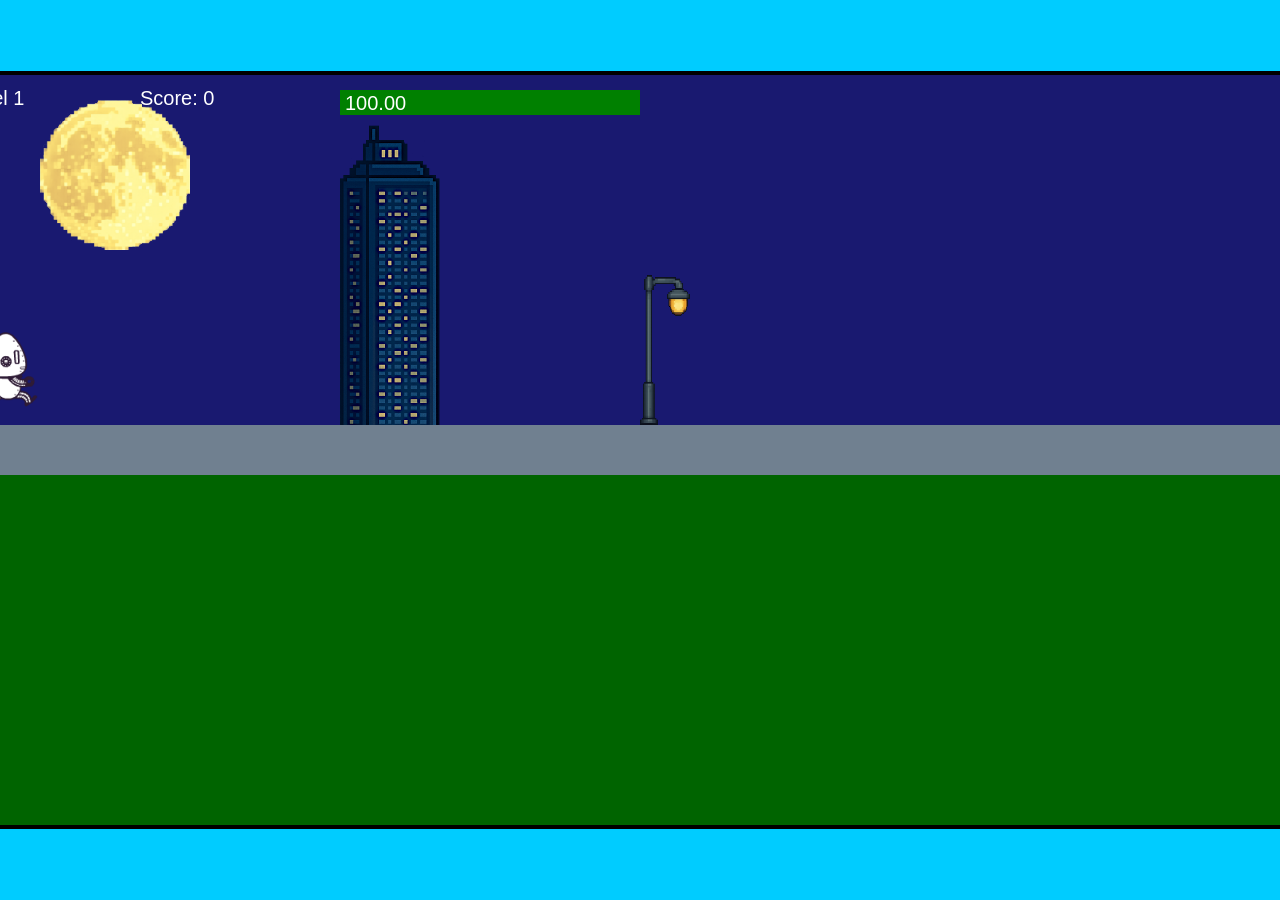
<file: fsd-projects/runtime/index.html>
<!DOCTYPE html>
<html lang="en">
  <head>
    <meta charset="UTF-8" />
    <meta name="viewport" content="width=device-width, initial-scale=1.0" />
    <title>Runtime Neo</title>
    <link rel="stylesheet" href="runtime.css" />
    <script src="https://code.jquery.com/jquery-3.1.0.js"></script>
    <script src="setup.js"></script>
    <script src="levels.js"></script>
    <script src="scenery.js"></script>
    <script src="student.js"></script>
    <script src="main.js"></script>
  </head>
  <body id="body">
    <canvas id="gameCanvas" width="1400" height="750"></canvas>
    <img id="player" src="images/halle.png" />
    <img id="projectile" src="images/projectile.png" />
    <img id="basicPlatform" src="images/interactable/basicPlatform.png" />
    <img id="spikes" src="images/interactable/spikes.png" />
    <img id="bug" src="images/interactable/bug.png" />
    <img id="healthUp" src="images/interactable/healthUp.png" />
    <img id="flag" src="images/interactable/flag.png" />
    <img id="moon" src="images/backgrounds/moon.png" />
    <img id="building" src="images/backgrounds/building.png" />
    <img id="lamp" src="images/backgrounds/lamp.png" />
  </body>
</html>
</file>
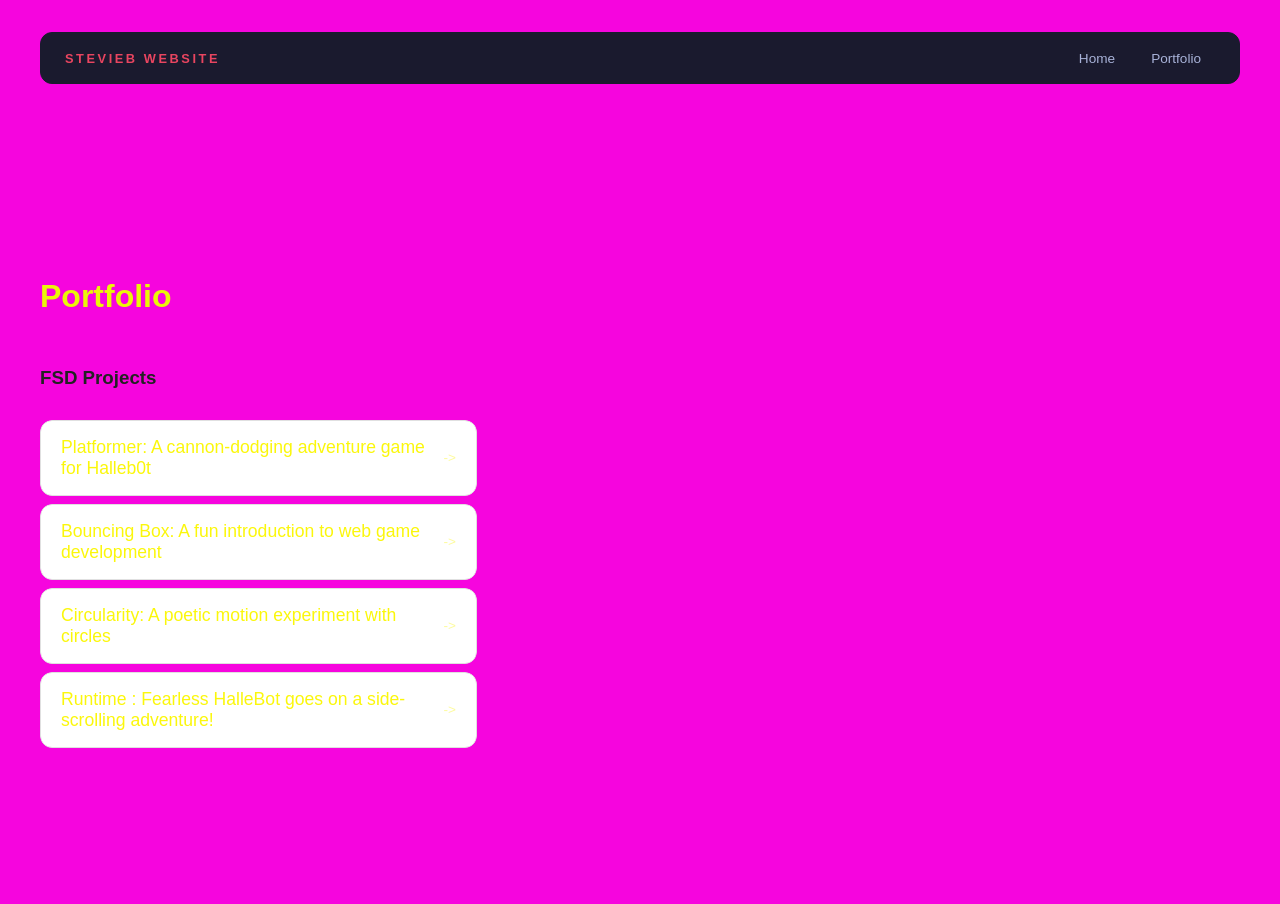
<file: portfolio.html>
<!DOCTYPE html>
<html>
<head>
<title>StevieB website</title>
<link rel="stylesheet" href="style.css" />
</head>
<body>
<!-- All content goes here -->
<div id="all-contents">
  <nav>
    <h1>StevieB website</h1>
    <ul id="nav-ul">
      <li class="nav-li">
<a href="index.html">Home</a>
<li class="nav-li">
<a href="portfolio.html">Portfolio</a>
</li>
</li>
</ul>
</nav>
<main>
  <div class="content">
<h1>Portfolio</h1>
<h3>FSD Projects</h3>
<ul id="portfolio">
  <li>
<a href="fsd-projects/platformer/">Platformer: A cannon-dodging adventure game for Halleb0t</a>
</li>
<li>
<a href="fsd-projects/bouncing-box/">Bouncing Box: A fun introduction to web game development</a>
</li>
<li>
<a href="fsd-projects/circularity/">Circularity: A poetic motion experiment with circles</a>
</li>
<li>
<a href="fsd-projects/runtime/">Runtime : Fearless HalleBot goes on a side-scrolling adventure!</a>
</li>
</ul>
<!-- ASD Projects will go here -->
</div>
</main>
</div>
</body>
</html>
</file>
<file: fsd-projects/runtime/runtime.css>
/* runtime.css */
/* Styles for Runtime Neo auto-runner game */

img {
  display: none;
}

#gameCanvas {
  position: absolute;
  border: 4px solid #000;
  top: 50%;
  left: 50%;
  transform: translate(-50%, -50%);
}

body {
  margin: 0;
  background-color: #00ccff;
  font-family: Arial, sans-serif;
  text-align: center;
  overflow: hidden;
}
</file>
<file: style.css>
* {
  box-sizing: border-box;
}

body {
  margin: 0;
  background: #f605de;
  color: #222;
  font-family: 'Helvetica Neue', Arial, sans-serif;
}

#all-contents {
  max-width: 1500px;
  min-height: 100vh;
  margin: 0 auto;
  padding: 32px 40px;
}
main {
  display: grid;
  grid-template-columns: minmax(220px, 1fr) minmax(420px, 1.6fr);
  align-items: center;
  min-height: calc(100vh - 160px);
  gap: clamp(32px, 5vw, 80px);
}
.sidebar {
  width: 100%;
}
.content {
  display: flex;
  flex-direction: column;
  align-items: flex-start;
  gap: 12px;
}
h2 {
  margin: 0;
  font-size: clamp(4rem, 10vw, 7rem);
  line-height: 0.9;
  font-weight: 900;
  letter-spacing: -0.04em;
  text-transform: uppercase;
  color: #000;
}
.content > p {
  margin: 0;
  color: #0f0a0a;
  font-size: 0.9rem;
  text-transform: uppercase;
  letter-spacing: 0.15em;
  line-height: 1.4;
}
h2 {
  color: #e7d021; /* bright accent */
}
.content p {
  color: #a8b2d8;
}
#interests {
  margin-top: 32px;
  width: 100%;
}
#interests h3 {
  margin: 0 0 12px;
  font-size: 0.75rem;
  font-weight: 700;
  text-transform: uppercase;
  letter-spacing: 0.2em;
  color: #aaa;
}
#interests ul {
  list-style: none;
  margin: 0;
  padding: 0;
  display: flex;
  flex-wrap: wrap;
  gap: 8px;
}
#interests li {
  color: #cde212;
  font-size: 1rem;
  font-weight: 600;
  padding: 10px 20px;
  background: #fff;
  border: 1px solid #ddd;
  border-radius: 100px;
  transition:
    background 0.25s ease,
    color 0.25s ease,
    transform 0.25s ease;
  cursor: default;
}
#interests li:hover {
  background: #000;
  color: #fff;

  border-color: #000;
  transform: translateY(-2px);
}
.sidebar-img {
width: 100%;
max-width: 760px;
aspect-ratio: 3 / 4;
object-fit: cover;
display: block;
border-radius: 16px;
filter: grayscale(20%);
box-shadow: 0 8px 30px rgba(0, 0, 0, 0.12);
transition:
filter 0.4s ease,
transform 0.4s ease,
box-shadow 0.4s ease;
}
.sidebar-img:hover {
filter: grayscale(0);
transform: translateY(-4px);
box-shadow: 0 16px 40px rgba(0, 0, 0, 0.18);
}
.sidebar-img {
width: 100%;
max-width: 760px;
aspect-ratio: 3 / 4;
object-fit: cover;
display: block;
border-radius: 24px;
box-shadow: 0 8px 30px rgba(0, 0, 0, 0.12);
}
nav {
display: flex;
justify-content: space-between;
align-items: center;
margin-bottom: 48px;
padding: 16px 24px;
background: #fff;
border: 1px solid #e0e0e0;
border-radius: 12px;
}
nav h1 {
margin: 0;
font-size: 0.8rem;
font-weight: 700;
text-transform: uppercase;
letter-spacing: 0.2em;
color: #000;
}
#nav-ul {
list-style: none;
display: flex;
gap: 8px;
margin: 0;
padding: 0;
}
.nav-li a {
color: #666;
text-decoration: none;
font-size: 0.85rem;
font-weight: 500;
padding: 6px 14px;
border-radius: 8px;
transition:
background 0.25s ease,
color 0.25s ease;
}
.nav-li a:hover {
background: #000;
color: #fff;
}
nav {
background: #1a1a2e;
border-color: #1a1a2e;
}
nav h1 {
color: #e94560;
}
.nav-li a {
color: #a8b2d8;
}
.nav-li a:hover {
background: #e94560;
color: #fff;
}
/* Portfolio styles */
.content h1 {
color: #eaf609;
}
#portfolio {
list-style: none;
margin: 0;
padding: 0;
width: 100%;
display: flex;
flex-direction: column;
gap: 8px;
}
#portfolio li {
border-radius: 12px;
overflow: hidden;
}
#portfolio a {
display: flex;
justify-content: space-between;
align-items: center;
text-decoration: none;
color: #fbf70b;
padding: 16px 20px;
font-size: 1.1rem;
font-weight: 500;
background: #fff;
border: 1px solid #e0e0e0;
border-radius: 12px;
transition: background 0.25s ease, color 0.25s ease, transform 0.25s ease;
}
#portfolio a:hover {
background: #000;
color: #fff;
transform: translateX(4px);
}
#portfolio a::after {
content: "->";
font-size: 0.85rem;
opacity: 0.4;
transition: opacity 0.25s ease;white-space: nowrap;
}
#portfolio a:hover::after {
opacity: 1;
}/* responsive web design */
@media screen and (min-width: 120px) and (max-width: 1080px) {
main {
height: 100ch;
zoom: 1.5;
display: grid;
}
h1 {font-size: 44px;
}
h2 {
font-size: 42px;
}
h3 {
font-size: 36px;
}
#all-contents {
height: 100ch;
margin: none;
}
a {
font-size: 42px;
}
.sidebar {
margin-right: 0px;
justify-content: center;
align-items: center;
}
.sidebar-img {
width: 100%;
}
p,
li {
font-size: 24px;
}
.content {
align-content: center;
justify-content: center;
}
}
</file>
